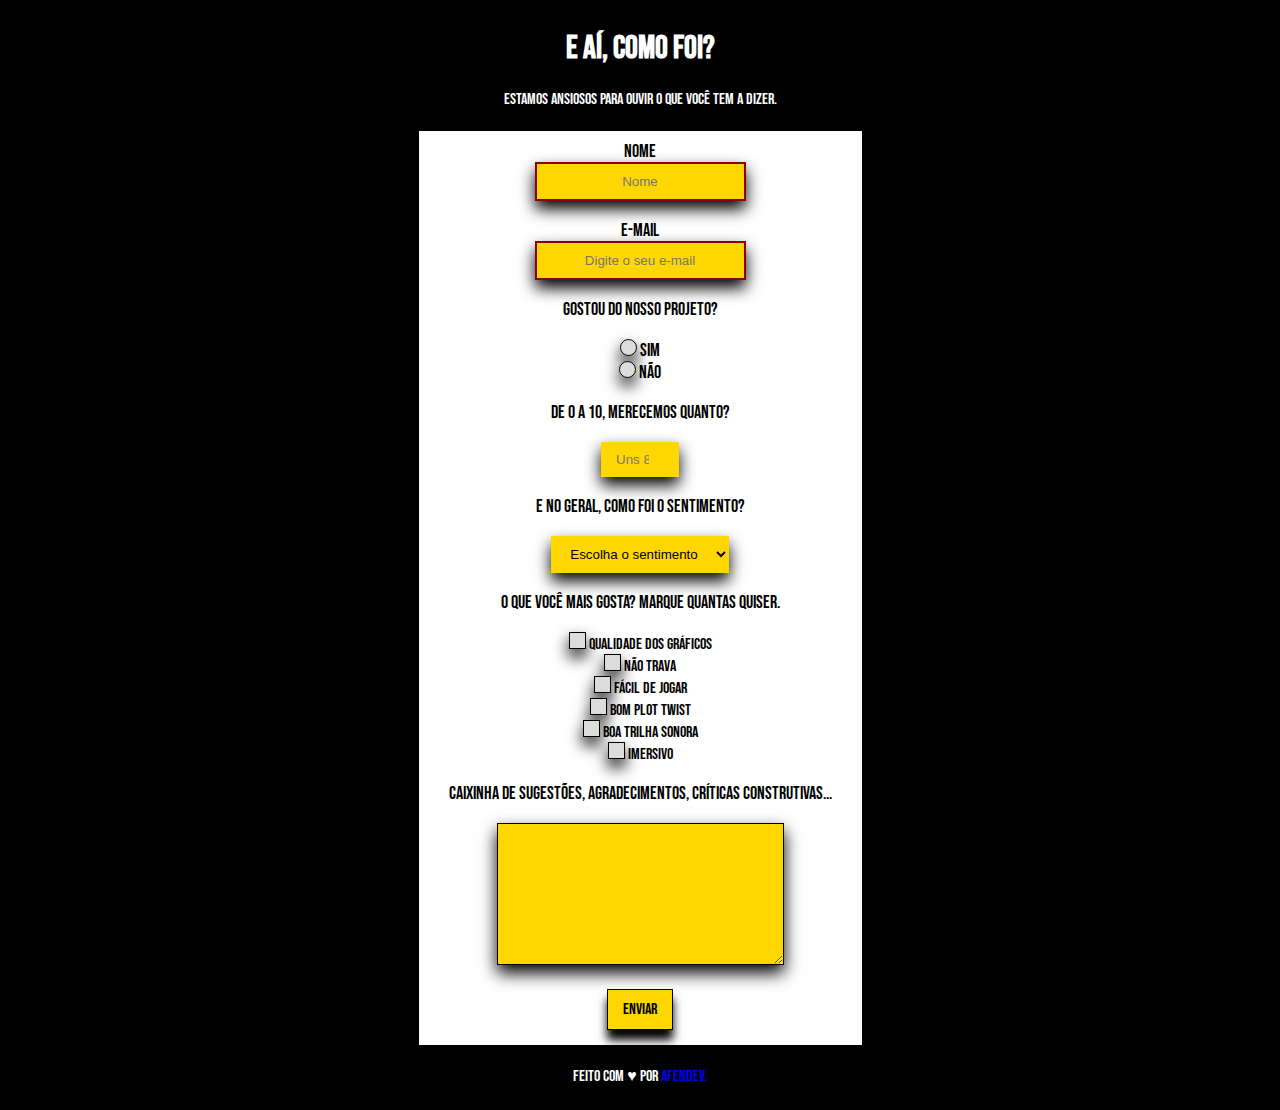
<file: index.html>
<!DOCTYPE html>

<head>
  <meta charset="UTF-8">
  <meta name="viewport" content="width=device-width, initial-scale=1.0">
  <link rel="stylesheet" href="formStyle.css">
  <link rel="preconnect" href="https://fonts.googleapis.com">
  <link rel="preconnect" href="https://fonts.gstatic.com" crossorigin>
  <link href="https://fonts.googleapis.com/css2?family=Bebas+Neue&display=swap" rel="stylesheet">
  <title>Feedback Maroto</title>
</head>
<header>
  <h1 id="title">E aí, como foi?</h1>
  <p id="description">
    Estamos ansiosos para ouvir o que você tem a dizer.
  </p>
</header>
<main>

  <body>

    <form id="survey-form" class="form">
      <label id="name-label" for="name">Nome</label>
      <br>
      <input
        type="text"
        id="name"
        class="boxes"
        name="name"
        placeholder="Nome"
        aria-label="Digite o seu nome"
        minlength="3"
        required
        >
      
      <br>
      <br>
      
      <label
        id="email-label" for="email">E-mail</label>
      
      <br>
      
      <input
        type="email"
        id="email"
        class="boxes"
        name="email"
        placeholder="Digite o seu e-mail"
        aria-label="Digite o seu email"
        required
        >
      
      <br>
      <br>
      <!--O valor 'name' é o responsável por definir a união dos elementos no
      formulário com input do tipo Radio. Dessa forma é possível produzir
      a seleção única entre as opções disponíveis.-->
      <legend>Gostou do nosso projeto?</legend>
      <br>
        <!--É necessário utilizar espaço no documento HTML para que ele ocorra
          entre o símbolo selecionado e o texto atribuído a ele.
          Obs: Só funciona para dar um espaço (descolar opção marcada do texto)
          Se quiser aumentar o espaçamento além disso deve ajustar no CSS.-->
      <label for="yes">
        <!--Eu estava em dúvida com relação a ordem a ser adotada na escrita
        do meu documento e tentei pensar na perspectiva de alguém que está
        acessando o documento pela primeira vez e constatei que as informações
        mais importantes são:
        1. O que é -> Input
        2. Qual tipo de input? -> Radio
        3. Qual o seu valor? -> Sim
        4. Ele está estilizado?
        5. Ele tem alguma id?
      
        Acredito que quando eu iniciar a utilização do JavaScript,
        o atributo 'id' deverá ganhar maior importância e essa ordem
        deverá sofrer alteração.-->
      <input 
        type="radio"
        name="yes-no"  
        value="yes"
        class="cursorPointer"
        id="radioButton"
      > Sim</label>

      <br>

      <label for="no">
      <input
        type="radio"  
        name="yes-no"
        value="no"
        class="cursorPointer"
        id="radioButton"
      > Não</label>
     
      <br>
      <br>

      <label for="grade" id="number-label">De 0 a 10, merecemos quanto?</label>

      <br>
      <br>

      <input
        type="number"
        placeholder="Uns 8? :3"
        min="0"
        max="10"
        class="boxes"
        id="number"
      >

      <br>
      <br>

      <label for="favorite-feature">E no geral, como foi o sentimento?</label>
      
      <br>
      <br>
      
      <select
        name="favorite-feature"
        class="boxes"
        id="dropdown">
        <option value="pickavalue">Escolha o sentimento</option>
        <option value="frustation"> Frustração :'( </option>
        <option value="tedious">  Tédio :| </option>
        <option value="normal"> Tá na média :3 </option>
        <option value="fun"> Legal heim :) </option>
        <option value="great"> Ótimo! *-* </option>
      </select>
      
      <br>
      <br>
      
      <label for="checkboxes" aria-placeholder="O que mais gosta no jogo?">
        O que você mais gosta? Marque quantas quiser.
      </label>
      
      <br>
      <br>
      <!--É obrigatório criar 'label' em todas as perguntas do form?
          Se for obrigatório, qual a utilidade disso?-->
      <!--Lista com opções em dropdown para escolher-->
      <input
        type="checkbox"
        name="graphicquality"
        value="graphicQuality"
        id="checkboxes"
      > Qualidade dos gráficos
      
      <br>
      
      <input
        type="checkbox"
        name="0lag"
        value="noLag"
        id="checkboxes"
      > Não trava
      
      <br>
      <!--Dúvida: É necessário colocar o termo escrito igual em 'name' e 'value' ?-->
      
      <input
        type="checkbox"
        name="easytoplay"
        value="easyToPlay"
        id="checkboxes"
      > Fácil de jogar
      
      <br>
      
      <input
        type="checkbox"
        name="goodplot"
        value="goodPlotTwist"
        id="checkboxes"
      > Bom plot twist
      
      <br>
      
      <input
        type="checkbox"
        name="goodost"
        value="goodOST"
        id="checkboxes"
      > Boa trilha sonora
      
      <br>
      
      <input
        type="checkbox"
        name="immersive"
        value="immersive"
        id="checkboxes"
      > Imersivo
      
      <br>
      <br>
      
      <label for="message">Caixinha de sugestões, agradecimentos,
        críticas construtivas...
      </label>
      
      <br>
      <br>
      
      <textarea
        name="user-message"
        cols="30" rows="8"
        class="boxes"
        id="message"
      ></textarea>
      
      <br>
      <br>

      <input
        type="submit"
        value="Enviar"
        class="submit"
        id="submit"
      >
    </form>
  </body>
</main>
<footer>
  <p class="afendevFooter">Feito com &hearts; por
    <a
      class="afendevLink"
      target="_blank"
      href="https://twitter.com/Afendev/">
      Afendev.
    </a>
  </p>
</footer>

</html>
</file>
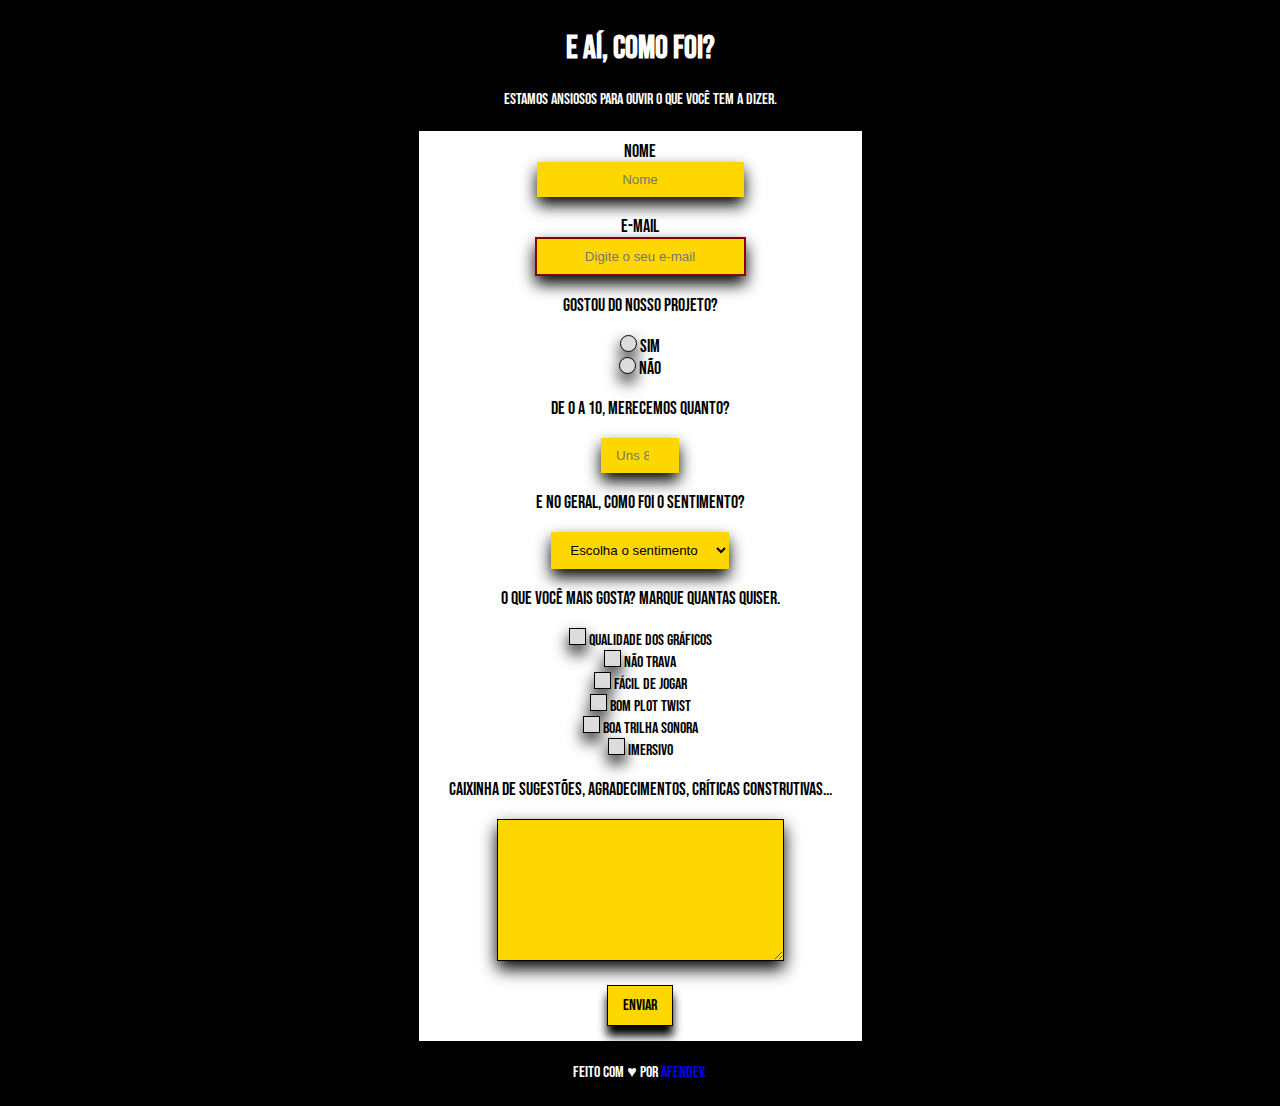
<file: formPage.html>
<!DOCTYPE html>

<head>
  <meta charset="UTF-8">
  <meta name="viewport" content="width=device-width, initial-scale=1.0">
  <link rel="stylesheet" href="formStyle.css">
  <link rel="preconnect" href="https://fonts.googleapis.com">
  <link rel="preconnect" href="https://fonts.gstatic.com" crossorigin>
  <link href="https://fonts.googleapis.com/css2?family=Bebas+Neue&display=swap" rel="stylesheet">
  <title>Feedback Maroto</title>
</head>
<header>
  <h1 id="title">E aí, como foi?</h1>
  <p id="description">
    Estamos ansiosos para ouvir o que você tem a dizer.
  </p>
</header>
<main>

  <body>

    <form id="survey-form" class="form">
      <label id="name-label" for="name">Nome</label>
      <br>
      <input
        type="text"
        id="name"
        class="boxes"
        name="name"
        placeholder="Nome"
        aria-label="Digite o seu nome"
        minlength="3"
        >
      
      <br>
      <br>
      
      <label
        id="email-label" for="email">E-mail</label>
      
      <br>
      
      <input
        type="email"
        id="email"
        class="boxes"
        name="email"
        placeholder="Digite o seu e-mail"
        aria-label="Digite o seu email"
        required
        >
      
      <br>
      <br>
      <!--O valor 'name' é o responsável por definir a união dos elementos no
      formulário com input do tipo Radio. Dessa forma é possível produzir
      a seleção única entre as opções disponíveis.-->
      <legend>Gostou do nosso projeto?</legend>
      <br>
        <!--É necessário utilizar espaço no documento HTML para que ele ocorra
          entre o símbolo selecionado e o texto atribuído a ele.
          Obs: Só funciona para dar um espaço (descolar opção marcada do texto)
          Se quiser aumentar o espaçamento além disso deve ajustar no CSS.-->
      <label for="yes">
        <!--Eu estava em dúvida com relação a ordem a ser adotada na escrita
        do meu documento e tentei pensar na perspectiva de alguém que está
        acessando o documento pela primeira vez e constatei que as informações
        mais importantes são:
        1. O que é -> Input
        2. Qual tipo de input? -> Radio
        3. Qual o seu valor? -> Sim
        4. Ele está estilizado?
        5. Ele tem alguma id?
      
        Acredito que quando eu iniciar a utilização do JavaScript,
        o atributo 'id' deverá ganhar maior importância e essa ordem
        deverá sofrer alteração.-->
      <input 
        type="radio"
        name="yes-no"  
        value="yes"
        class="cursorPointer"
        id="radioButton"
      > Sim</label>

      <br>

      <label for="no">
      <input
        type="radio"  
        name="yes-no"
        value="no"
        class="cursorPointer"
        id="radioButton"
      > Não</label>
     
      <br>
      <br>

      <label for="grade" id="number-label">De 0 a 10, merecemos quanto?</label>

      <br>
      <br>

      <input
        type="number"
        placeholder="Uns 8? :3"
        min="0"
        max="10"
        class="boxes"
        id="number"
      >

      <br>
      <br>

      <label for="favorite-feature">E no geral, como foi o sentimento?</label>
      
      <br>
      <br>
      
      <select
        name="favorite-feature"
        class="boxes"
        id="dropdown">
        <option value="pickavalue">Escolha o sentimento</option>
        <option value="frustation"> Frustração :'( </option>
        <option value="tedious">  Tédio :| </option>
        <option value="normal"> Tá na média :3 </option>
        <option value="fun"> Legal heim :) </option>
        <option value="great"> Ótimo! *-* </option>
      </select>
      
      <br>
      <br>
      
      <label for="checkboxes" aria-placeholder="O que mais gosta no jogo?">
        O que você mais gosta? Marque quantas quiser.
      </label>
      
      <br>
      <br>
      <!--É obrigatório criar 'label' em todas as perguntas do form?
          Se for obrigatório, qual a utilidade disso?-->
      <!--Lista com opções em dropdown para escolher-->
      <input
        type="checkbox"
        name="graphicquality"
        value="graphicQuality"
        id="checkboxes"
      > Qualidade dos gráficos
      
      <br>
      
      <input
        type="checkbox"
        name="0lag"
        value="noLag"
        id="checkboxes"
      > Não trava
      
      <br>
      <!--Dúvida: É necessário colocar o termo escrito igual em 'name' e 'value' ?-->
      
      <input
        type="checkbox"
        name="easytoplay"
        value="easyToPlay"
        id="checkboxes"
      > Fácil de jogar
      
      <br>
      
      <input
        type="checkbox"
        name="goodplot"
        value="goodPlotTwist"
        id="checkboxes"
      > Bom plot twist
      
      <br>
      
      <input
        type="checkbox"
        name="goodost"
        value="goodOST"
        id="checkboxes"
      > Boa trilha sonora
      
      <br>
      
      <input
        type="checkbox"
        name="immersive"
        value="immersive"
        id="checkboxes"
      > Imersivo
      
      <br>
      <br>
      
      <label for="message">Caixinha de sugestões, agradecimentos,
        críticas construtivas...
      </label>
      
      <br>
      <br>
      
      <textarea
        name="user-message"
        cols="30" rows="8"
        class="boxes"
        id="message"
      ></textarea>
      
      <br>
      <br>

      <input
        type="submit"
        value="Enviar"
        class="submit"
        id="submit"
      >
    </form>
  </body>
</main>
<footer>
  <p class="afendevFooter">Feito com &hearts; por
    <a
      class="afendevLink"
      target="_blank"
      href="https://twitter.com/Afendev/">
      Afendev.
    </a>
  </p>
</footer>

</html>
</file>
<file: formStyle.css>
/****************** main page setup */

html {
  text-align: center;
  font-family: "Bebas Neue", cursive;
  background-color: black;
}

body {
  display: grid;
  justify-content: center;
}

h1, h2, p {
  color: white;
}

label, legend {
  font-size: 18px;
}

.form {
  background-color: white;
  padding-top: 10px;
  padding-bottom: 15px;
  padding-left: 30px;
  padding-right: 30px;
  border: 6px solid black;
  border-radius: 3px;
}

input:invalid {
  border: 2px solid darkred;
  transition-duration: 300ms;
}

.cursorPointer, #checkboxes, #dropdown {
  cursor: pointer;

}

.boxes {
  border: none;
  padding: 10px 15px;
  text-align: center;
  background-color: gold;
  box-shadow: 0 8px 16px;
}

.boxes:hover {
  background-color: gainsboro;
  transition-duration: 0.5s;
}

#radioButton {
  all: unset;
  border: 1px solid;
  border-radius: 100%;
  width: 15px;
  height: 15px;
  display: inline-block;
  background-color: gainsboro;
  cursor: pointer;
  box-shadow: 0 8px 16px;
}

#radioButton:checked {
  transition-duration: 400ms;
  box-shadow: none;
  background-color: gold;
}

#checkboxes {
  all:unset;
  border: 1px solid;
  width: 15px;
  height: 15px;
  display: inline-block;
  background-color: gainsboro;
  cursor: pointer;
  box-shadow: 0 8px 16px;
  transition-duration: 0.5s;
}

#checkboxes:checked {
  box-shadow: none;
  background-color: gold;
  width: 15px;
  height: 15px;
  clip-path: inset(2px);
}

#checkboxes:hover {
  background-color: gold;
}


#message {
  border: 1px solid;
  text-align: justify;
}

#message:hover {
  box-shadow: none;
}

.submit {
  color: black;
  background-color: gold;
  font-family: "Bebas Neue", cursive;
  border: 1px solid;
  padding: 10px 15px;
  text-align: center;
  text-decoration: none;
  font-size: 16px;
  font-weight: 400;
  box-shadow: 0 10px 9px;
}

.submit:hover {
  background-color: gainsboro;
  transition-duration: 400ms;
  box-shadow: none;
}

.form2 {
  background-color: greenyellow;
  padding-top: 10px;
  padding-left: 0px;
  padding-right: 30px;
  border: 6px solid black;
  border-radius: 3px;
  margin: 0 auto;
}

li {
  list-style-type: none;
}

.afendevFooter {
  color: white;
}

.afendevLink {
  text-decoration: none;
}

.afendevLink:hover {
  color: gold;
  background-color: black;
}
</file>
